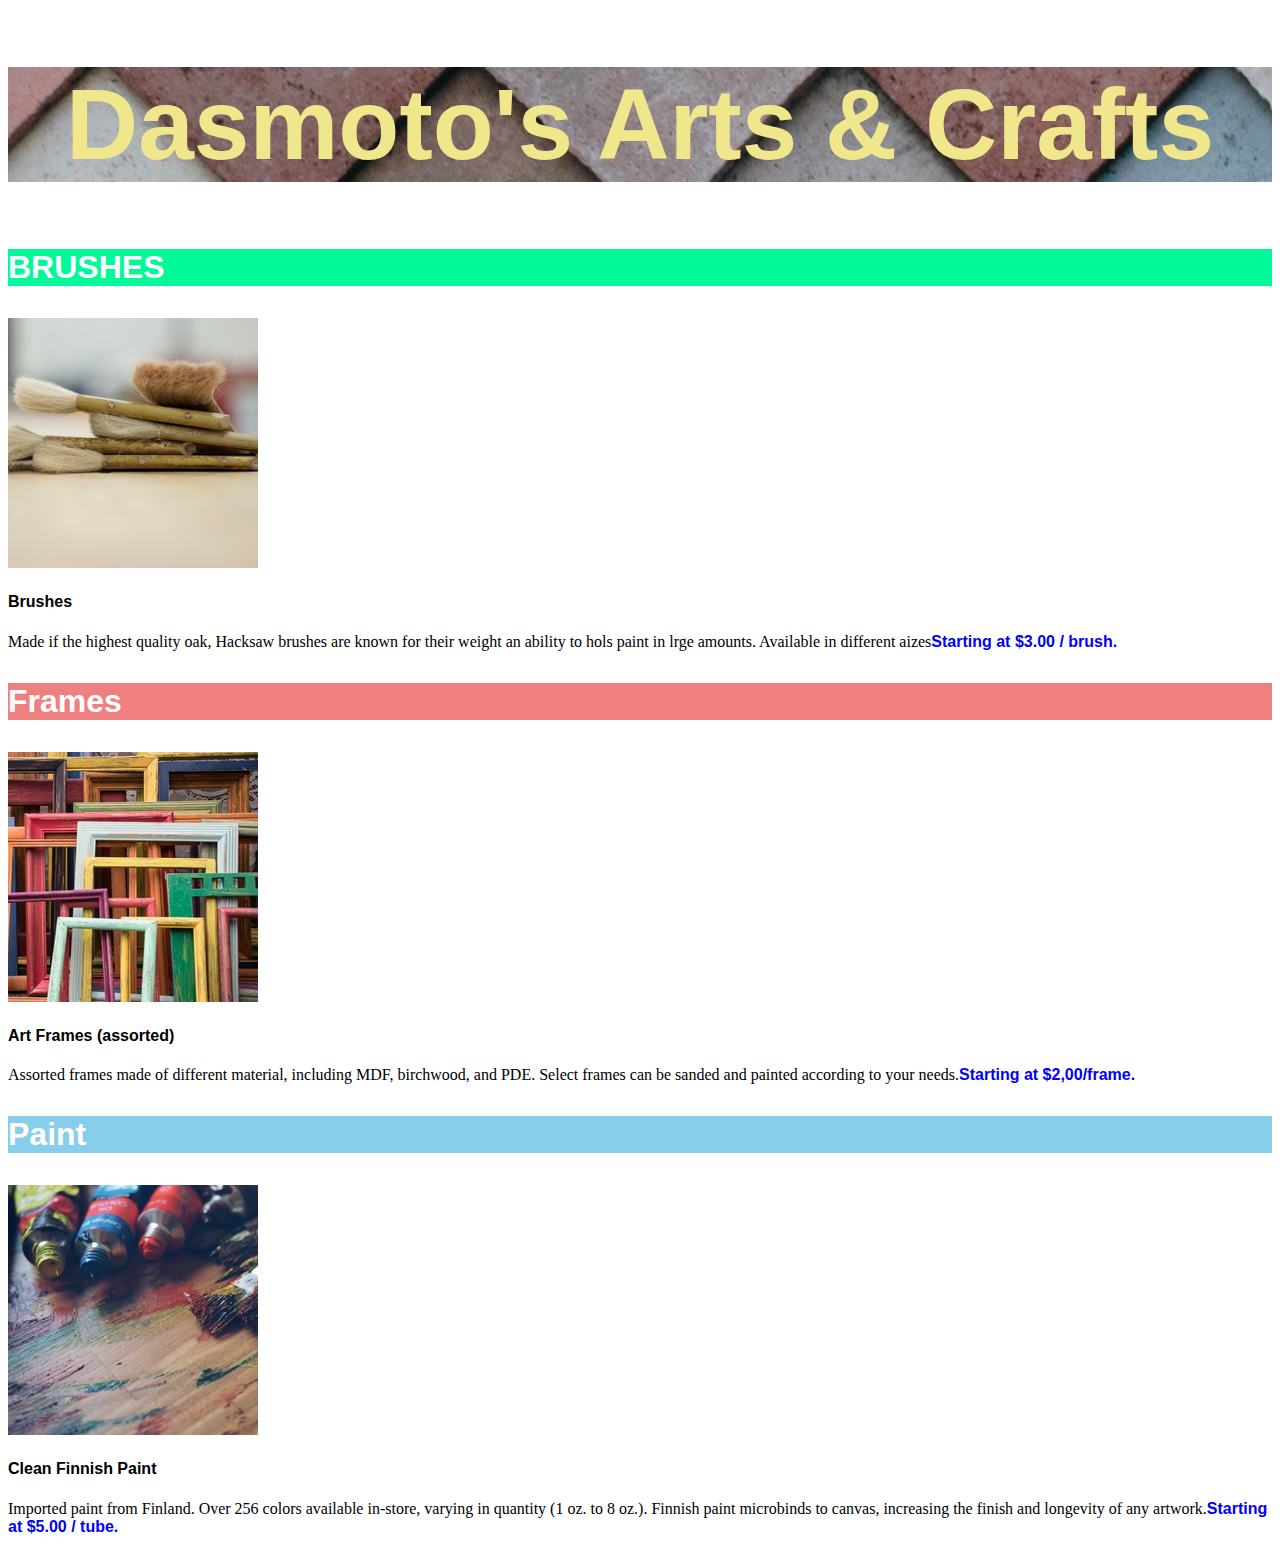
<file: dasmot-arts/index.html>
<!DOCTYPE html>
<html>
<head>
  <title>Damoto-Arts</title> 
  <link href="resources/css/style.css" rel="stylesheet">
</head>
<body>
  <h1>Dasmoto's Arts & Crafts</h1>
  <div id="top">
    <h3 class="brushes">BRUSHES</h3>
    <img src="resources/pics/hacksaw.jpeg" alt="Hacksaw Brushes">
    <h4 class="captions">Brushes</h4>
    <p>Made if the highest quality oak, Hacksaw brushes are known for their weight an ability to hols paint in lrge amounts. Available in different aizes<span class="highlight">Starting at $3.00 / brush.</span></p>
  </div>
  <div id="middle">
    <h3 class="frames">Frames</h3>
    <img src="resources/pics/frames.jpeg" alt="Colored Artistic looking Frames">
    <h4 class="captions">Art Frames (assorted)</h4>
    <p>Assorted frames made of different material, including MDF, birchwood, and PDE. Select frames can be sanded and painted according to your needs.<span>Starting at $2,00/frame.</span></p>
  </div>
  <div id="bottom">
    <h3 class="paint">Paint</h3>
    <img src="resources/pics/finnish.jpeg">
    <h4 class="captions">Clean Finnish Paint</h4>
    <p>Imported paint from Finland. Over 256 colors available in-store, varying in quantity (1 oz. to 8 oz.). Finnish paint microbinds to canvas, increasing the finish and longevity of any artwork.<span>Starting at $5.00 / tube.</span></p>
  </div>
</body>
<footer>
</footer>
</html>
</file>
<file: dasmot-arts/resources/css/style.css>
h1 {
  background-image: url("../pics/pattern.jpeg");
  font-family: Helvetica;
  font-size: 100px;
  font-weight: bold;
  color:khaki;
  text-align: center;
}

h3 { 
  font-family: Helvetica;
  font-size: 32px;
  font-weight: bold;
  color: white;
}

span {
  font-family: Helvetica;
  font-weight: bold;
  color: blue;
}

.captions {
  font-family: Helvetica;
  font-size: 28;
  color:black;
}

.brushes{
  background-color: mediumspringgreen;
}

.frames {
  background-color: lightcoral;
}

.paint {
  background:skyblue;
}
</file>
